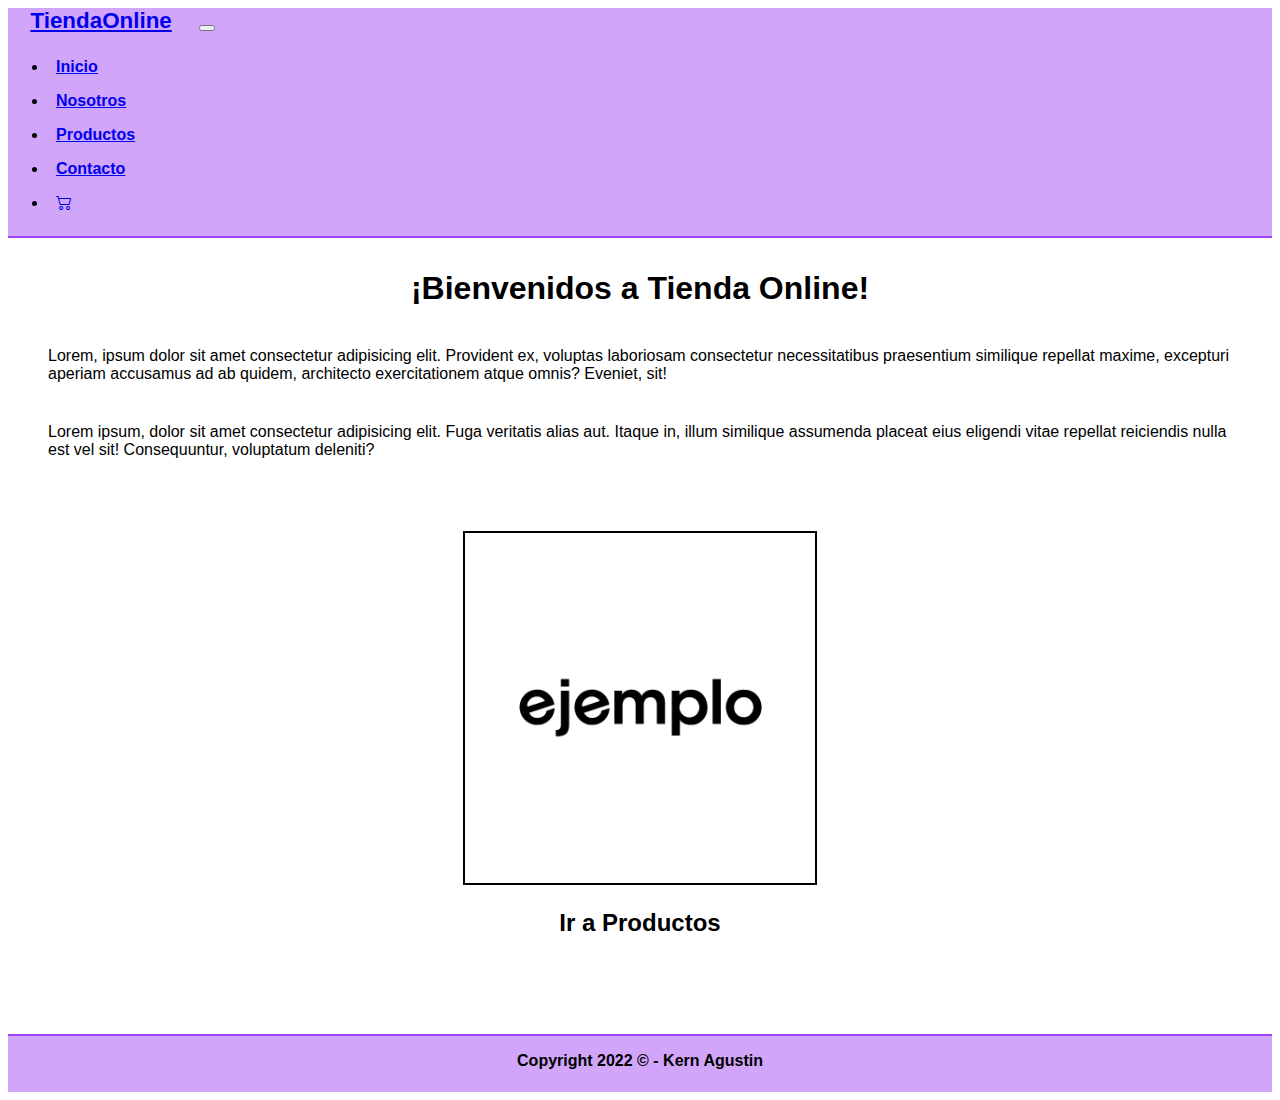
<file: index.html>
<!DOCTYPE html>
<html lang="es">
<head>
    <meta charset="UTF-8">
    <meta http-equiv="X-UA-Compatible" content="IE=edge">
    <meta name="viewport" content="width=device-width, initial-scale=1.0">
    <!-- link de animate.css-->
    <link rel="stylesheet" href="https://cdnjs.cloudflare.com/ajax/libs/animate.css/4.1.1/animate.min.css" />
    <!-- Links de Bootstrap -->
    <link href="https://cdn.jsdelivr.net/npm/bootstrap@5.1.3/dist/css/bootstrap.min.css" rel="stylesheet"
        integrity="sha384-1BmE4kWBq78iYhFldvKuhfTAU6auU8tT94WrHftjDbrCEXSU1oBoqyl2QvZ6jIW3" crossorigin="anonymous" />
    <!-- icon boostrap -->
    <link rel="stylesheet" href="https://cdn.jsdelivr.net/npm/bootstrap-icons@1.8.1/font/bootstrap-icons.css">
    <!-- link de mi css -->
    <link rel="stylesheet" href="css/main.css">
    <!--link favicon-->
    <link rel="icon" href="img/imglogo.ico">
    <!-- link tipografia -->
    <link rel="preconnect" href="https://fonts.googleapis.com">
    <title> Tienda Online </title>
</head>
<body>
    <!-- menu de navegacion index-->
    <nav class="navbar navbar-expand-lg navbar-light bg-lav">
        <div class="container-fluid animate__animated animate__fadeInDown">
            <a class="navbar-brand" href="../index.html">TiendaOnline</a>
            <button class="navbar-toggler" type="button" data-bs-toggle="collapse" data-bs-target="#navbarNav"
                aria-controls="navbarNav" aria-expanded="false" aria-label="Toggle navigation">
                <span class="navbar-toggler-icon"></span>
            </button>
            <div class="collapse navbar-collapse justify-content-end" id="navbarNav">
                <ul class="navbar-nav">
                    <li class="nav-item">
                        <a class="nav-link active" aria-current="page" href="index.html">Inicio</a>
                    </li>
                    <li class="nav-item">
                        <a class="nav-link" href="./pages/nosotros.html">Nosotros</a>
                    </li>
                    <li class="nav-item">
                        <a class="nav-link" href="./pages/productos.html">Productos</a>
                    </li>
                    <li class="nav-item">
                        <a class="nav-link" href="./pages/contacto.html">Contacto</a>
                    </li>
                    <li class="nav-item">
                        <a class="nav-link" href="./pages/carrito.html"><i class="bi bi-cart2"></i></a>
                    </li>
                </ul>
            </div>
        </div>
    </nav>

    <div class="grid-area">
        
        <!-- Comienzo de header-->
        <header class="header">
            <div>
                <h1 class="animate__animated animate__backInLeft">
                    ¡Bienvenidos a Tienda Online!
                </h1>
                <p class="parrafo-uno">
                    Lorem, ipsum dolor sit amet consectetur adipisicing elit. Provident ex, voluptas laboriosam
                    consectetur necessitatibus praesentium similique repellat maxime, excepturi aperiam accusamus ad ab
                    quidem, architecto exercitationem atque omnis? Eveniet, sit!
                </p>
                <p class="parrafo-dos">
                    Lorem ipsum, dolor sit amet consectetur adipisicing elit. Fuga veritatis alias aut. Itaque in, illum
                    similique assumenda placeat eius eligendi vitae repellat reiciendis nulla est vel sit! Consequuntur,
                    voluptatum deleniti?
                </p>
            </div>
        </header>

        <!-- Comienzo de main-->
        <main class="main animate__animated animate__backInLeft">
            <div class="productos">
                <a href="./pages/productos.html">
                    <img class="ir-a-productos" src="img/imgejemplo.png" alt="productos">
                    <h2 class="ir-a-productos"> Ir a Productos </h2>
                </a>
            </div>
        </main>

        <!-- Comienzo footer -->
        <footer class="footer">
            <p>
                Copyright 2022 © - Kern Agustin
            </p>
        </footer>
    </div>

    <!-- link js boostrap -->
    <script src="https://cdn.jsdelivr.net/npm/bootstrap@5.1.3/dist/js/bootstrap.bundle.min.js"
        integrity="sha384-ka7Sk0Gln4gmtz2MlQnikT1wXgYsOg+OMhuP+IlRH9sENBO0LRn5q+8nbTov4+1p" crossorigin="anonymous">
    </script>
</body>
</html>
</file>
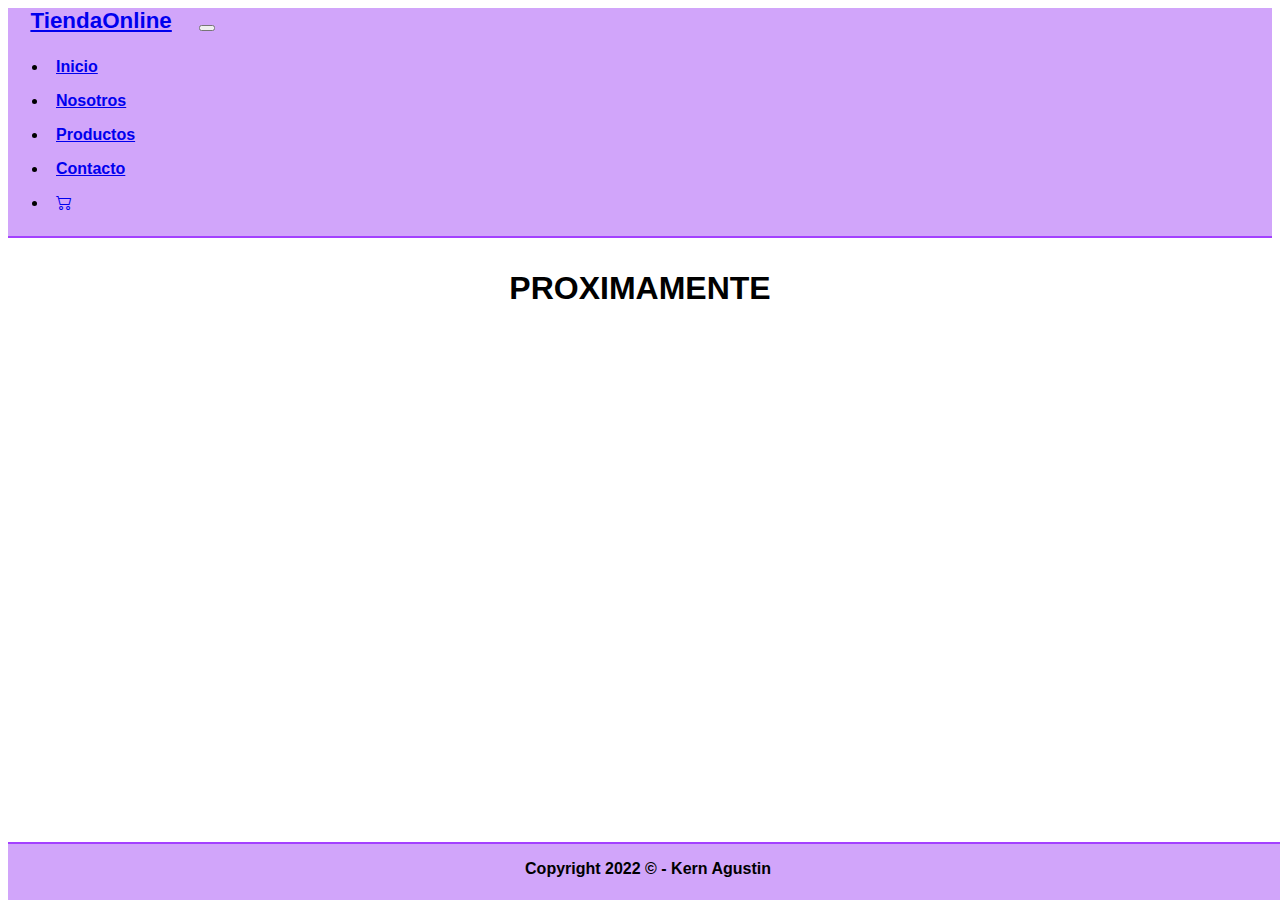
<file: pages/carrito.html>
<!DOCTYPE html>
<html lang="es">
<head>
  <meta charset="UTF-8">
  <meta http-equiv="X-UA-Compatible" content="IE=edge">
  <meta name="viewport" content="width=device-width, initial-scale=1.0">
  <!-- link de animate.css-->
  <link rel="stylesheet" href="https://cdnjs.cloudflare.com/ajax/libs/animate.css/4.1.1/animate.min.css" />
  <!-- Links de Bootstrap -->
  <link href="https://cdn.jsdelivr.net/npm/bootstrap@5.1.3/dist/css/bootstrap.min.css" rel="stylesheet"
    integrity="sha384-1BmE4kWBq78iYhFldvKuhfTAU6auU8tT94WrHftjDbrCEXSU1oBoqyl2QvZ6jIW3" crossorigin="anonymous" />
  <!-- icon boostrap -->
  <link rel="stylesheet" href="https://cdn.jsdelivr.net/npm/bootstrap-icons@1.8.1/font/bootstrap-icons.css">
  <!-- link de mi css -->
  <link href="../css/main.css" rel="stylesheet" />
  <!--link favicon-->
  <link rel="icon" href="../img/imglogo.ico">
  <!-- link tipografia -->
  <link rel="preconnect" href="https://fonts.googleapis.com">
  <title>TiendaOnline - carrito</title>
</head>
<body>
    <!-- header con menu de navegacion-->
    <header>
        <nav class="navbar navbar-expand-lg navbar-light bg-lav">
          <div class="container-fluid animate__animated animate__fadeInDown">
              <a class="navbar-brand" href="../index.html">TiendaOnline</a>
              <button class="navbar-toggler" type="button" data-bs-toggle="collapse" data-bs-target="#navbarNav"
                  aria-controls="navbarNav" aria-expanded="false" aria-label="Toggle navigation">
                  <span class="navbar-toggler-icon"></span>
              </button>
              <div class="collapse navbar-collapse justify-content-end" id="navbarNav">
                  <ul class="navbar-nav">
                      <li class="nav-item">
                          <a class="nav-link active" aria-current="page" href="../index.html">Inicio</a>
                      </li>
                      <li class="nav-item">
                          <a class="nav-link" href="nosotros.html">Nosotros</a>
                      </li>
                      <li class="nav-item">
                          <a class="nav-link" href="productos.html">Productos</a>
                      </li>
                      <li class="nav-item">
                          <a class="nav-link" href="contacto.html">Contacto</a>
                      </li>
                      <li class="nav-item">
                          <a class="nav-link" href="carrito.html"><i class="bi bi-cart2"></i></a>
                      </li>
                  </ul>
              </div>
          </div>
        </nav>
      </header>

    <!-- Comienzo de main-->
    <main>
        <h1> PROXIMAMENTE </h1>
    </main>

    <!-- Comienzo de footer -->
    <footer class="footer-carrito">
        <p>
          Copyright 2022 © - Kern Agustin
        </p>
      </footer>

      <!-- link js boostrap -->
    <script src="https://cdn.jsdelivr.net/npm/bootstrap@5.1.3/dist/js/bootstrap.bundle.min.js"
    integrity="sha384-ka7Sk0Gln4gmtz2MlQnikT1wXgYsOg+OMhuP+IlRH9sENBO0LRn5q+8nbTov4+1p" crossorigin="anonymous">
    </script>
</body>
</html>
</file>
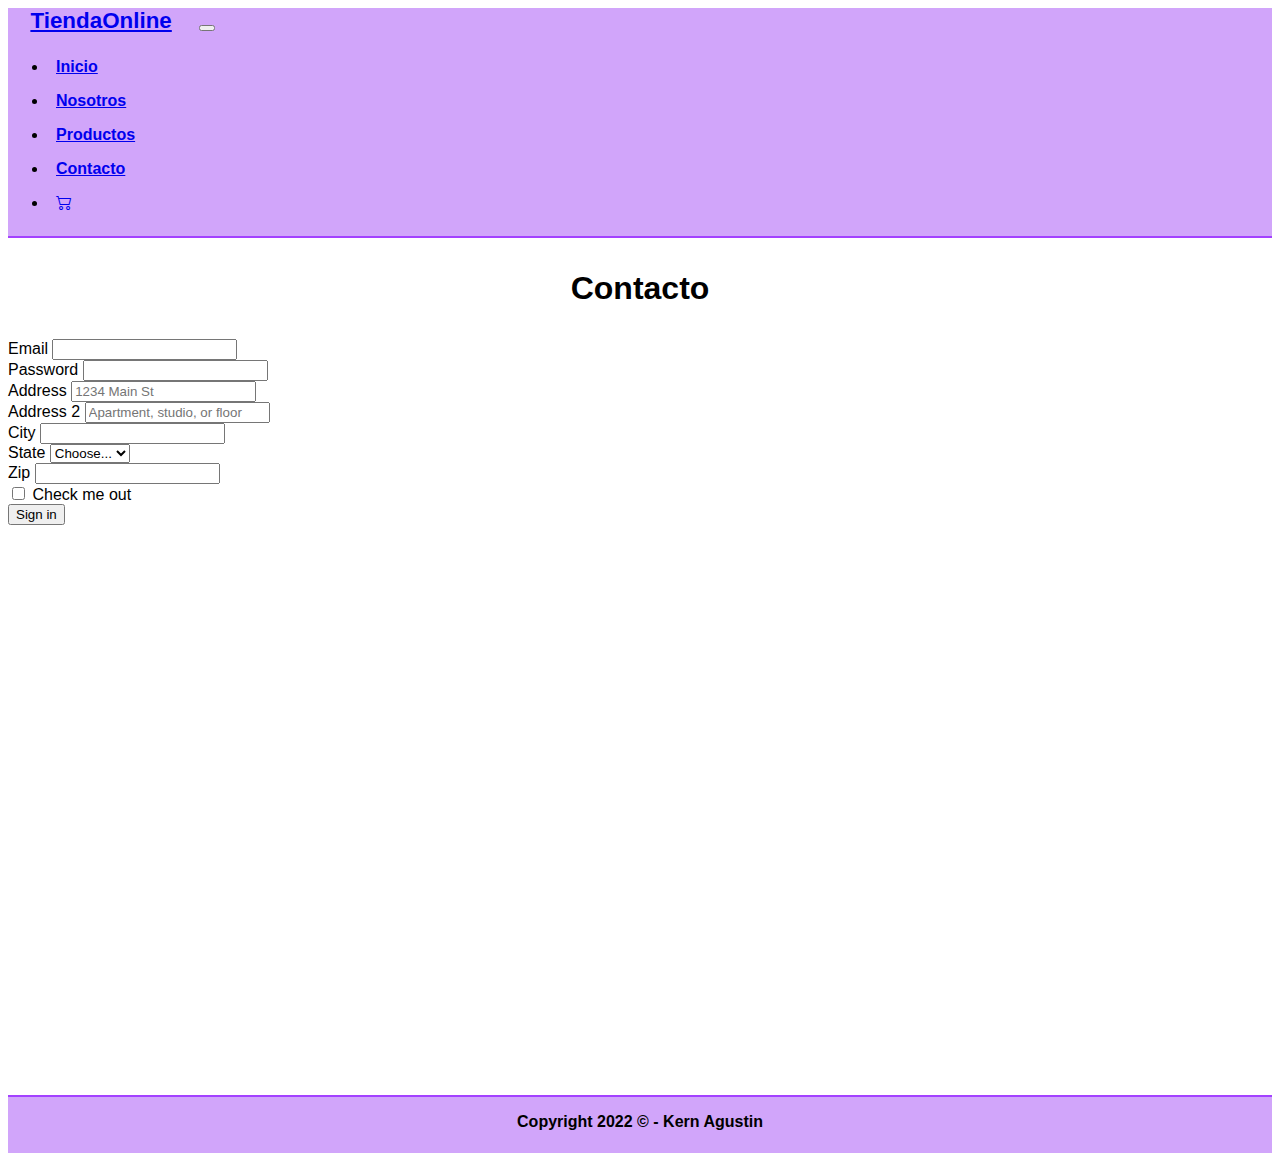
<file: pages/contacto.html>
<!DOCTYPE html>
<html lang="es">
<head>
  <meta charset="UTF-8">
  <meta http-equiv="X-UA-Compatible" content="IE=edge">
  <meta name="viewport" content="width=device-width, initial-scale=1.0">
  <!-- link de animate.css-->
  <link rel="stylesheet" href="https://cdnjs.cloudflare.com/ajax/libs/animate.css/4.1.1/animate.min.css" />
  <!-- Links de Bootstrap -->
  <link href="https://cdn.jsdelivr.net/npm/bootstrap@5.1.3/dist/css/bootstrap.min.css" rel="stylesheet"
    integrity="sha384-1BmE4kWBq78iYhFldvKuhfTAU6auU8tT94WrHftjDbrCEXSU1oBoqyl2QvZ6jIW3" crossorigin="anonymous" />
  <!-- icon boostrap -->
  <link rel="stylesheet" href="https://cdn.jsdelivr.net/npm/bootstrap-icons@1.8.1/font/bootstrap-icons.css">
  <!-- link de mi css -->
  <link href="../css/main.css" rel="stylesheet" />
  <!--link favicon-->
  <link rel="icon" href="../img/imglogo.ico">
  <!-- link tipografia -->
  <link rel="preconnect" href="https://fonts.googleapis.com">
  <title>TiendaOnline - Contacto</title>
</head>
<body>
  <!-- header con menu de navegacion -->
  <header>
    <nav class="navbar navbar-expand-lg navbar-light bg-lav">
      <div class="container-fluid animate__animated animate__fadeInDown">
          <a class="navbar-brand" href="../index.html">TiendaOnline</a>
          <button class="navbar-toggler" type="button" data-bs-toggle="collapse" data-bs-target="#navbarNav"
              aria-controls="navbarNav" aria-expanded="false" aria-label="Toggle navigation">
              <span class="navbar-toggler-icon"></span>
          </button>
          <div class="collapse navbar-collapse justify-content-end" id="navbarNav">
              <ul class="navbar-nav">
                  <li class="nav-item">
                      <a class="nav-link active" aria-current="page" href="../index.html">Inicio</a>
                  </li>
                  <li class="nav-item">
                      <a class="nav-link" href="nosotros.html">Nosotros</a>
                  </li>
                  <li class="nav-item">
                      <a class="nav-link" href="productos.html">Productos</a>
                  </li>
                  <li class="nav-item">
                      <a class="nav-link" href="contacto.html">Contacto</a>
                  </li>
                  <li class="nav-item">
                      <a class="nav-link" href="carrito.html"><i class="bi bi-cart2"></i></a>
                  </li>
              </ul>
          </div>
      </div>
    </nav>
  </header>

  <!-- comienzo de main -->
  <main class="container-fluid">
    <h1 class="text-center mt-5 mt-3 animate__animated animate__backInLeft">Contacto</h1>
    <div class="row">
      <article class="col-md-6">
        <form class="row g-3">
          <div class="col-md-6">
            <label for="inputEmail4" class="form-label">Email</label>
            <input type="email" class="form-control" id="inputEmail4" />
          </div>
          <div class="col-md-6">
            <label for="inputPassword4" class="form-label">Password</label>
            <input type="password" class="form-control" id="inputPassword4" />
          </div>
          <div class="col-12">
            <label for="inputAddress" class="form-label">Address</label>
            <input type="text" class="form-control" id="inputAddress" placeholder="1234 Main St" />
          </div>
          <div class="col-12">
            <label for="inputAddress2" class="form-label">Address 2</label>
            <input type="text" class="form-control" id="inputAddress2" placeholder="Apartment, studio, or floor" />
          </div>
          <div class="col-md-6">
            <label for="inputCity" class="form-label">City</label>
            <input type="text" class="form-control" id="inputCity" />
          </div>
          <div class="col-md-4">
            <label for="inputState" class="form-label">State</label>
            <select id="inputState" class="form-select">
              <option selected>Choose...</option>
              <option>...</option>
            </select>
          </div>
          <div class="col-md-2">
            <label for="inputZip" class="form-label">Zip</label>
            <input type="text" class="form-control" id="inputZip" />
          </div>
          <div class="col-12">
            <div class="form-check">
              <input class="form-check-input" type="checkbox" id="gridCheck" />
              <label class="form-check-label" for="gridCheck">
                Check me out
              </label>
            </div>
          </div>
          <div class="col-12">
            <button type="submit" class="btn btn-lav">Sign in</button>
          </div>
        </form>
      </article>
      <article class="col-md-6">
        <iframe
          src="https://www.google.com/maps/embed?pb=!1m18!1m12!1m3!1d3283.8530048493026!2d-58.39436328477024!3d-34.607878380458445!2m3!1f0!2f0!3f0!3m2!1i1024!2i768!4f13.1!3m3!1m2!1s0x95bccac2f8c025d5%3A0x5e40f3109c6c76df!2sAv.%20Callao%20100%2C%20C1039%20CABA!5e0!3m2!1ses-419!2sar!4v1628782909506!5m2!1ses-419!2sar"
          width="100%" height="350" style="border: 0" allowfullscreen="" loading="lazy"></iframe>
      </article>
    </div>
  </main>

  <!-- comienza footer -->
  <footer class="footer-contacto">
    <p>
      Copyright 2022 © - Kern Agustin
    </p>
  </footer>

  <!-- link js boostrap -->
  <script src="https://cdn.jsdelivr.net/npm/bootstrap@5.1.3/dist/js/bootstrap.bundle.min.js"
    integrity="sha384-ka7Sk0Gln4gmtz2MlQnikT1wXgYsOg+OMhuP+IlRH9sENBO0LRn5q+8nbTov4+1p" crossorigin="anonymous">
  </script>
</body>
</html>
</file>
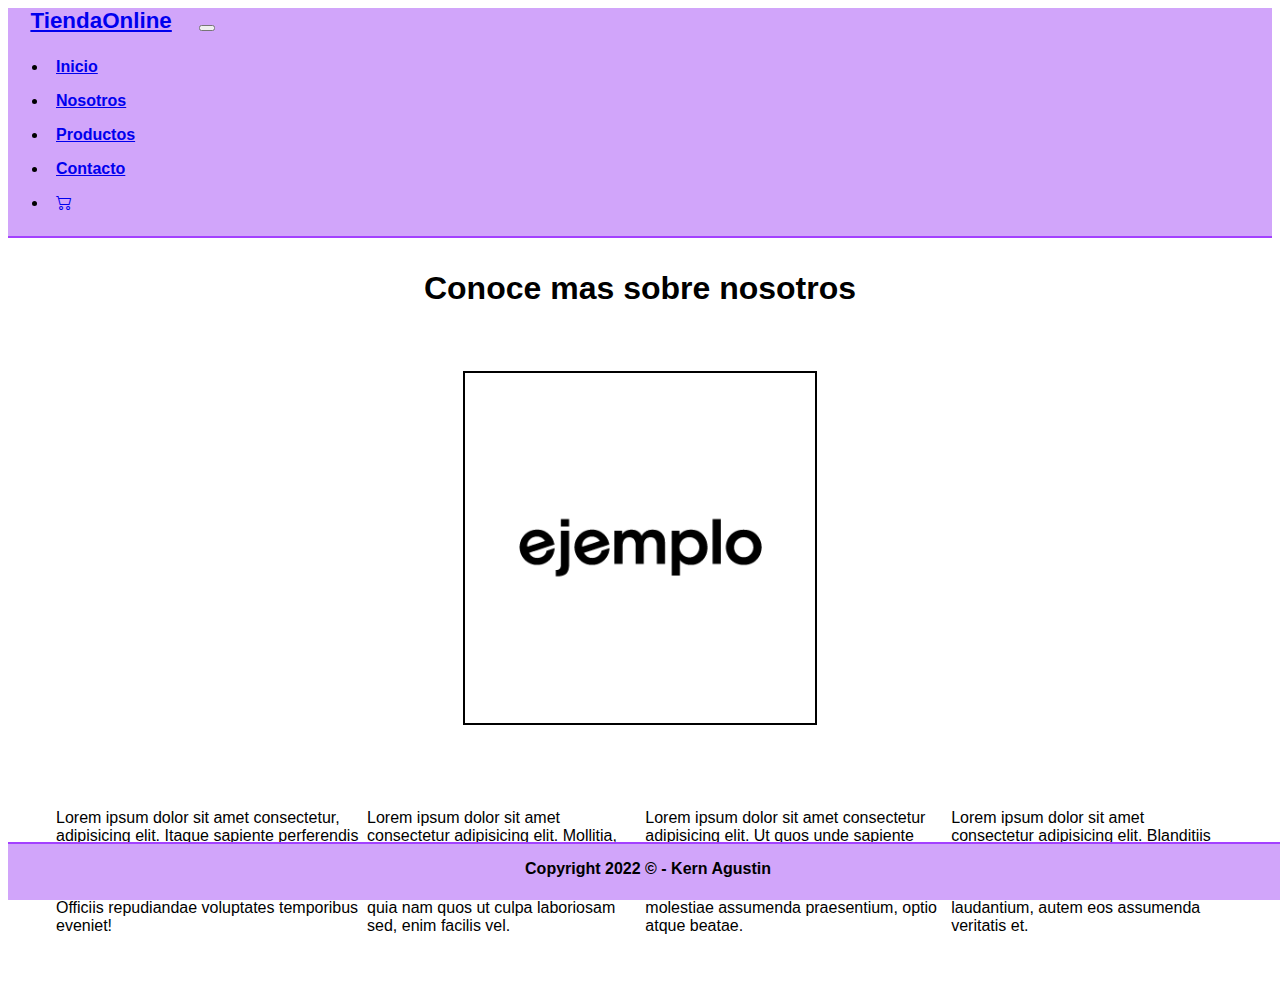
<file: pages/nosotros.html>
<!DOCTYPE html>
<html lang="es">
<head>
    <meta charset="UTF-8">
    <meta http-equiv="X-UA-Compatible" content="IE=edge">
    <meta name="viewport" content="width=device-width, initial-scale=1.0">
    <!-- link de animate.css-->
    <link rel="stylesheet" href="https://cdnjs.cloudflare.com/ajax/libs/animate.css/4.1.1/animate.min.css" />
    <!-- Links de Bootstrap -->
    <link href="https://cdn.jsdelivr.net/npm/bootstrap@5.1.3/dist/css/bootstrap.min.css" rel="stylesheet"
        integrity="sha384-1BmE4kWBq78iYhFldvKuhfTAU6auU8tT94WrHftjDbrCEXSU1oBoqyl2QvZ6jIW3" crossorigin="anonymous" />
    <!-- icon boostrap -->
    <link rel="stylesheet" href="https://cdn.jsdelivr.net/npm/bootstrap-icons@1.8.1/font/bootstrap-icons.css">
    <!-- link de css -->
    <link rel="stylesheet" href="../css/main.css">
    <!--link favicon-->
    <link rel="icon" href="../img/imglogo.ico">
    <!-- link tipografia -->
    <link rel="preconnect" href="https://fonts.googleapis.com">
    <title> Tienda Online - Nosotros </title>
</head>
<body>
    <!-- header con menu de navegacion-->
    <header>
        <nav class="navbar navbar-expand-lg navbar-light bg-lav">
            <div class="container-fluid animate__animated animate__fadeInDown">
                <a class="navbar-brand" href="../index.html">TiendaOnline</a>
                <button class="navbar-toggler" type="button" data-bs-toggle="collapse" data-bs-target="#navbarNav"
                    aria-controls="navbarNav" aria-expanded="false" aria-label="Toggle navigation">
                    <span class="navbar-toggler-icon"></span>
                </button>
                <div class="collapse navbar-collapse justify-content-end" id="navbarNav">
                    <ul class="navbar-nav">
                        <li class="nav-item">
                            <a class="nav-link active" aria-current="page" href="../index.html">Inicio</a>
                        </li>
                        <li class="nav-item">
                            <a class="nav-link" href="nosotros.html">Nosotros</a>
                        </li>
                        <li class="nav-item">
                            <a class="nav-link" href="productos.html">Productos</a>
                        </li>
                        <li class="nav-item">
                            <a class="nav-link" href="contacto.html">Contacto</a>
                        </li>
                        <li class="nav-item">
                            <a class="nav-link" href="carrito.html"><i class="bi bi-cart2"></i></a>
                        </li>
                    </ul>
                </div>
            </div>
        </nav>
    </header>
    <!-- Fin de header-->

    <!-- Comienzo main -->
    <main>
        <div class="main-nosotros">
            <h1 class="animate__animated animate__backInLeft"> Conoce mas sobre nosotros </h4>
            <img src="../img/imgejemplo.png" alt="imgNosotros">
        </div>
        <div class="div-nosotros">
            <p>
                Lorem ipsum dolor sit amet consectetur, adipisicing elit. Itaque sapiente perferendis asperiores, debitis tempora ratione perspiciatis ex eveniet mollitia corrupti quisquam nam, dolore molestiae inventore! Officiis repudiandae voluptates temporibus eveniet!
            </p>
            <p>
                Lorem ipsum dolor sit amet consectetur adipisicing elit. Mollitia, assumenda exercitationem. Possimus iure recusandae sit, voluptatem voluptatibus, error voluptas pariatur quia nam quos ut culpa laboriosam sed, enim facilis vel.
            </p>
            <p>
                Lorem ipsum dolor sit amet consectetur adipisicing elit. Ut quos unde sapiente accusamus, ipsam voluptatum? Laboriosam placeat consequuntur cumque iusto, aut quia reprehenderit possimus molestiae assumenda praesentium, optio atque beatae.
            </p>
            <p>
                Lorem ipsum dolor sit amet consectetur adipisicing elit. Blanditiis aut dignissimos laborum modi in eius earum velit dolores nesciunt deleniti distinctio molestiae delectus debitis laudantium, autem eos assumenda veritatis et.
            </p>
        </div>   
    </main>
    
    <!-- Comienzo footer -->
    <footer class="footer-nosotros">
        <p>
          Copyright 2022 © - Kern Agustin
        </p>
    </footer>

    <!-- link js boostrap -->
    <script src="https://cdn.jsdelivr.net/npm/bootstrap@5.1.3/dist/js/bootstrap.bundle.min.js"
    integrity="sha384-ka7Sk0Gln4gmtz2MlQnikT1wXgYsOg+OMhuP+IlRH9sENBO0LRn5q+8nbTov4+1p" crossorigin="anonymous">
    </script>
</body>
</html>
</file>
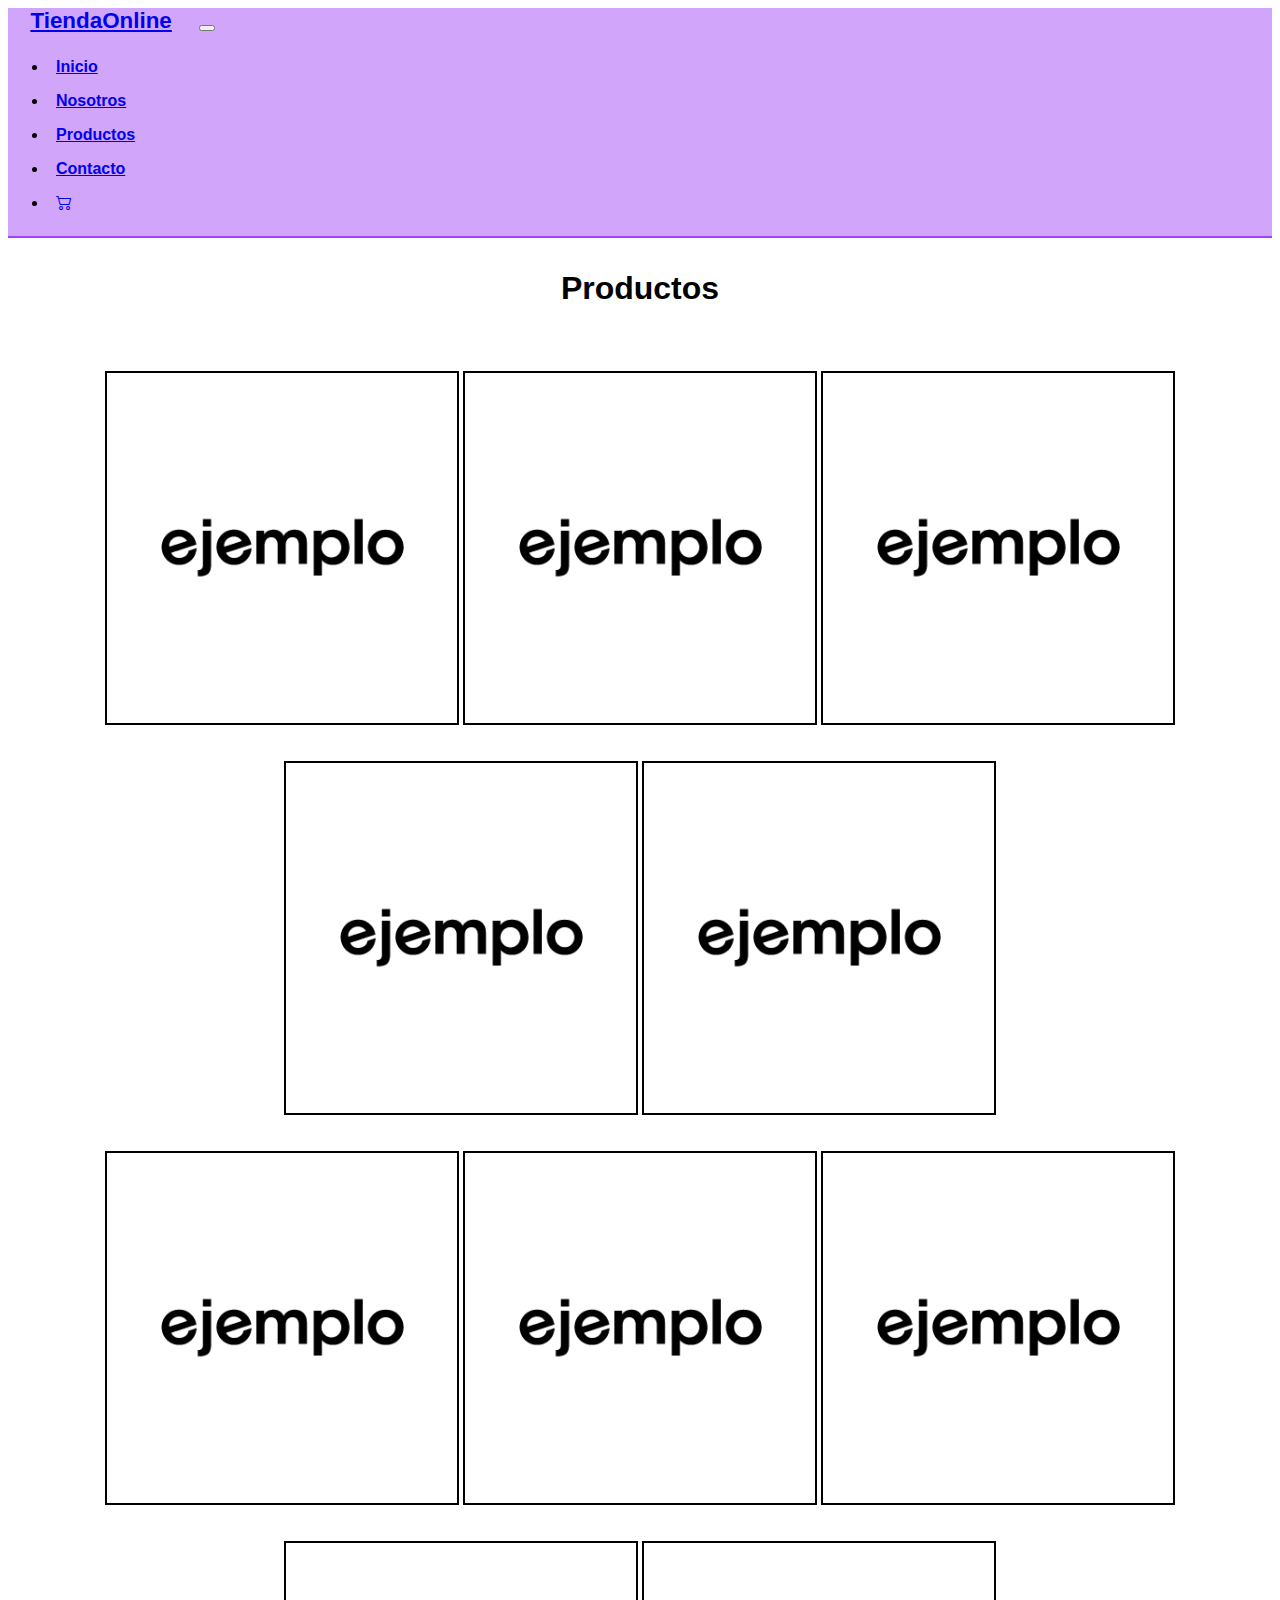
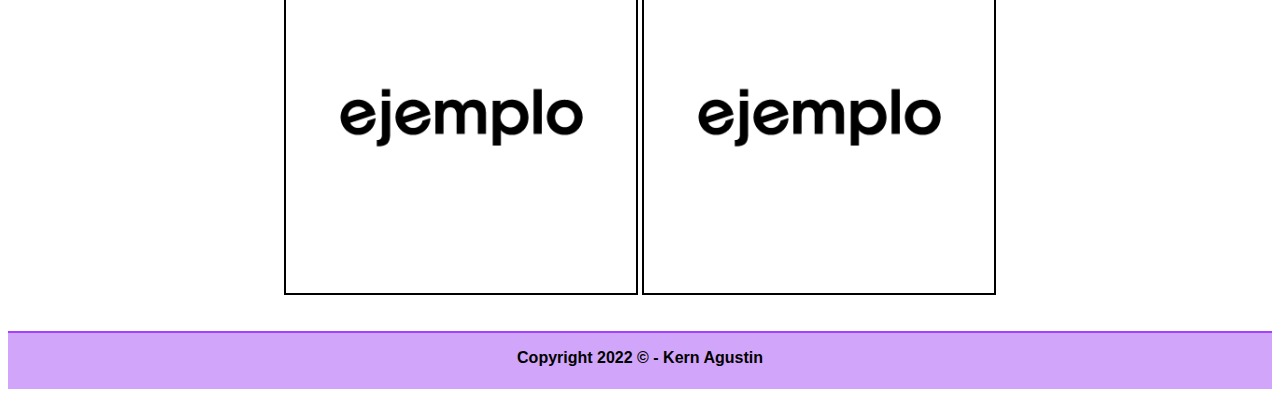
<file: pages/productos.html>
<!DOCTYPE html>
<html lang="es">
<head>
    <meta charset="UTF-8">
    <meta http-equiv="X-UA-Compatible" content="IE=edge">
    <meta name="viewport" content="width=device-width, initial-scale=1.0">
    <!-- link de animate.css-->
    <link rel="stylesheet" href="https://cdnjs.cloudflare.com/ajax/libs/animate.css/4.1.1/animate.min.css" />
    <!-- Links de Bootstrap -->
    <link href="https://cdn.jsdelivr.net/npm/bootstrap@5.1.3/dist/css/bootstrap.min.css" rel="stylesheet"
        integrity="sha384-1BmE4kWBq78iYhFldvKuhfTAU6auU8tT94WrHftjDbrCEXSU1oBoqyl2QvZ6jIW3" crossorigin="anonymous" />
    <!-- icon boostrap -->
    <link rel="stylesheet" href="https://cdn.jsdelivr.net/npm/bootstrap-icons@1.8.1/font/bootstrap-icons.css">
    <!-- link de css -->
    <link rel="stylesheet" href="../css/main.css">
    <!--link favicon-->
    <link rel="icon" href="../img/imglogo.ico">
    <!-- link tipografia -->
    <link rel="preconnect" href="https://fonts.googleapis.com">
    <title> Tienda Online - Productos </title>
</head>
<body>
    <!--header con menu de navegacion-->
    <header>
        <nav class="navbar navbar-expand-lg navbar-light bg-lav">
            <div class="container-fluid animate__animated animate__fadeInDown">
                <a class="navbar-brand" href="../index.html">TiendaOnline</a>
                <button class="navbar-toggler" type="button" data-bs-toggle="collapse" data-bs-target="#navbarNav"
                    aria-controls="navbarNav" aria-expanded="false" aria-label="Toggle navigation">
                    <span class="navbar-toggler-icon"></span>
                </button>
                <div class="collapse navbar-collapse justify-content-end" id="navbarNav">
                    <ul class="navbar-nav">
                        <li class="nav-item">
                            <a class="nav-link active" aria-current="page" href="../index.html">Inicio</a>
                        </li>
                        <li class="nav-item">
                            <a class="nav-link" href="nosotros.html">Nosotros</a>
                        </li>
                        <li class="nav-item">
                            <a class="nav-link" href="productos.html">Productos</a>
                        </li>
                        <li class="nav-item">
                            <a class="nav-link" href="contacto.html">Contacto</a>
                        </li>
                        <li class="nav-item">
                            <a class="nav-link" href="carrito.html"><i class="bi bi-cart2"></i></a>
                        </li>
                    </ul>
                </div>
            </div>
        </nav>
    </header>

    <!--Comienzo de main-->
    <main>
        <h1 class="animate__animated animate__backInLeft"> Productos </h1>
        <div class="main-productos">
            <div>
                <img src="../img/imgejemplo.png" alt="img-productos">
                <img src="../img/imgejemplo.png" alt="img-productos">
                <img src="../img/imgejemplo.png" alt="img-productos">
                <img src="../img/imgejemplo.png" alt="img-productos">
                <img src="../img/imgejemplo.png" alt="img-productos">
            <div>
                <img src="../img/imgejemplo.png" alt="img-productos">
                <img src="../img/imgejemplo.png" alt="img-productos">
                <img src="../img/imgejemplo.png" alt="img-productos">
                <img src="../img/imgejemplo.png" alt="img-productos">
                <img src="../img/imgejemplo.png" alt="img-productos">
            </div>
        </div>
    </main>

    <!-- Comienzo de footer-->
    <footer class="footer-productos">
        <p>
          Copyright 2022 © - Kern Agustin
        </p>
    </footer>

    <!-- link js boostrap -->
    <script src="https://cdn.jsdelivr.net/npm/bootstrap@5.1.3/dist/js/bootstrap.bundle.min.js"
    integrity="sha384-ka7Sk0Gln4gmtz2MlQnikT1wXgYsOg+OMhuP+IlRH9sENBO0LRn5q+8nbTov4+1p" crossorigin="anonymous">
    </script>
</body>
</html>
</file>
<file: css/main.css>
*{
    font-family: 'Roboto', sans-serif;
}

.grid-area {
    display: grid;
    grid-template-columns: 1fr 1fr 1fr;
    grid-template-rows: 0.2fr 1fr 0.1fr;
    grid-template-areas:
        "header header header"
        "main main main"
        "footer footer footer";
    }

    .header{
        grid-area: header;
    }

    .main{
        grid-area: main;
        display: flex;
        justify-content: center;
        justify-items: center;
    }

    .footer{ 
        grid-area: footer; 
        margin-top: 4.8em;
        border-top: 2px solid #A341FF;
        text-align: center;
        background-color: #D1A5FA;
        height: 3.5em;
    }

/* estilos navbar general*/
nav{
    background-color: #D1A5FA;
    border-bottom: 2px solid #A341FF;
}

.navbar-brand{
    margin: 1em;
    font-size: 1.4em;
    font-weight: bold;
}

.navbar-brand:hover{
    transform: scale(1.2);
}

.nav-item{
    font-weight: bold;
    padding: 0.5em;
}
    
.nav-item:hover{
    transform: scale(1.2);
    cursor: pointer;
}

/* titulos generales*/
h1{
    text-align: center;
    margin: 1em;
}

/*estilos para main de index*/
.parrafo-uno{
    margin: 2.5em;
    font-size: 1em;
}

.parrafo-dos{
    margin: 2.5em;
    font-size: 1em;
}

main div a{
    color: black;
    text-decoration: none;
}

img{
    margin-top: 2em;
    border: 2px solid;
    width: 350px;
    height: 350px;
}

main div h2{
    text-align: center;
    font-size: 1.5em;
}

/*nosotros*/
.main-nosotros{
    text-align: center
}

.div-nosotros{
    display: flex;
    padding: 3em;
    margin-top: 1em;
}

/*productos*/
.main-productos{
    text-align: center;
}

/*footer's*/
footer p{
    margin: 1em;
    font-weight: bold;
}

.footer-nosotros{
    position: absolute;
    bottom: 0;
    width: 100%;
    border-top: 2px solid #A341FF;
    text-align: center;
    background-color: #D1A5FA;
    height: 3.5em;
}

.footer-productos{
    margin-top: 2em;
    border-top: 2px solid #A341FF;
    text-align: center;
    background-color: #D1A5FA;
    height: 3.5em;
}

.footer-contacto{
    margin-top: 13.5em;
    border-top: 2px solid #A341FF;
    text-align: center;
    background-color: #D1A5FA;
    height: 3.5em;
}

.footer-carrito{
    position: absolute;
    bottom: 0;
    width: 100%;
    border-top: 2px solid #A341FF;
    text-align: center;
    background-color: #D1A5FA;
    height: 3.5em;
}
</file>
